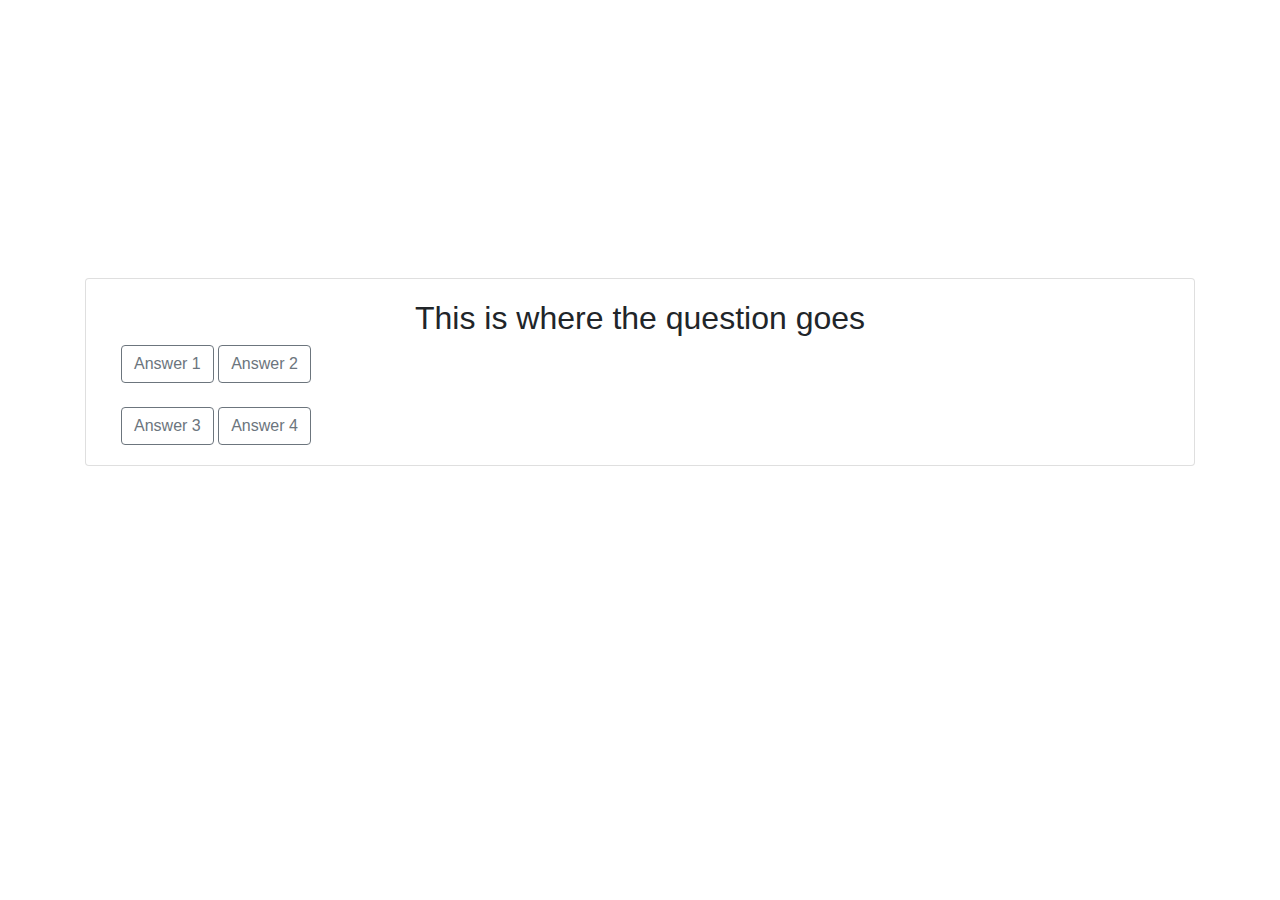
<file: index.html>
<!DOCTYPE html>
<html lang="en">
<head>
    <meta charset="UTF-8">
    <meta name="viewport" content="width=device-width, initial-scale=1.0">
    <meta http-equiv="X-UA-Compatible" content="ie=edge">
    <!-- Bootstrap -->
    <link rel="stylesheet" href="https://stackpath.bootstrapcdn.com/bootstrap/4.3.1/css/bootstrap.min.css" integrity="sha384-ggOyR0iXCbMQv3Xipma34MD+dH/1fQ784/j6cY/iJTQUOhcWr7x9JvoRxT2MZw1T" crossorigin="anonymous">
    <!-- Custom CSS  -->
    <link rel="stylesheet" type="text/css" href="./assets/css/style.css">
    <title>The Lord of the Rings Quiz</title>
    
</head>
<body>
    <div class="background">
        <div class="container">
            <div class="row">
                <div class="col">
                    <div class="card mx-auto">
                      <div class="card-body">
                        <span class="text-center mb-5"><h2>This is where the question goes</h2></span>
                        <div class="col-3"></div>
                        <div class="col-6 mb-4">
                            <button type="button" class="btn btn-outline-secondary">Answer 1</button>
                            <button type="button" class="btn btn-outline-secondary">Answer 2</button>
                        </div>
                        <div class="col-3"></div>
                        <div class="col">
                            <button type="button" class="btn btn-outline-secondary">Answer 3</button>
                            <button type="button" class="btn btn-outline-secondary">Answer 4</button>
                        </div>
                      </div>
                    </div>
                </div>
            </div>
        </div>
    </div>
<!-- JavaScript     -->
<script src="https://code.jquery.com/jquery-3.3.1.slim.min.js" integrity="sha384-q8i/X+965DzO0rT7abK41JStQIAqVgRVzpbzo5smXKp4YfRvH+8abtTE1Pi6jizo" crossorigin="anonymous"></script>
<script src="https://cdnjs.cloudflare.com/ajax/libs/popper.js/1.14.7/umd/popper.min.js" integrity="sha384-UO2eT0CpHqdSJQ6hJty5KVphtPhzWj9WO1clHTMGa3JDZwrnQq4sF86dIHNDz0W1" crossorigin="anonymous"></script>
<script src="https://stackpath.bootstrapcdn.com/bootstrap/4.3.1/js/bootstrap.min.js" integrity="sha384-JjSmVgyd0p3pXB1rRibZUAYoIIy6OrQ6VrjIEaFf/nJGzIxFDsf4x0xIM+B07jRM" crossorigin="anonymous"></script>
</body>
</html>
</file>
<file: assets/css/style.css>
/* Title Card */
.background-title {
    background-image: url("../images/fellowship_title.jpg");
    background-position: center;
    background-repeat: no-repeat;
    background-size: cover;
    height: 100vh;
}

#padding-title {
    padding-top: 30%;
}

#opacity {
    background-color: rgba(245, 245, 245, 0.4);
}

.fontSize {
    width: 100%;
}

.card {
    margin-top: 25%;
}
</file>
